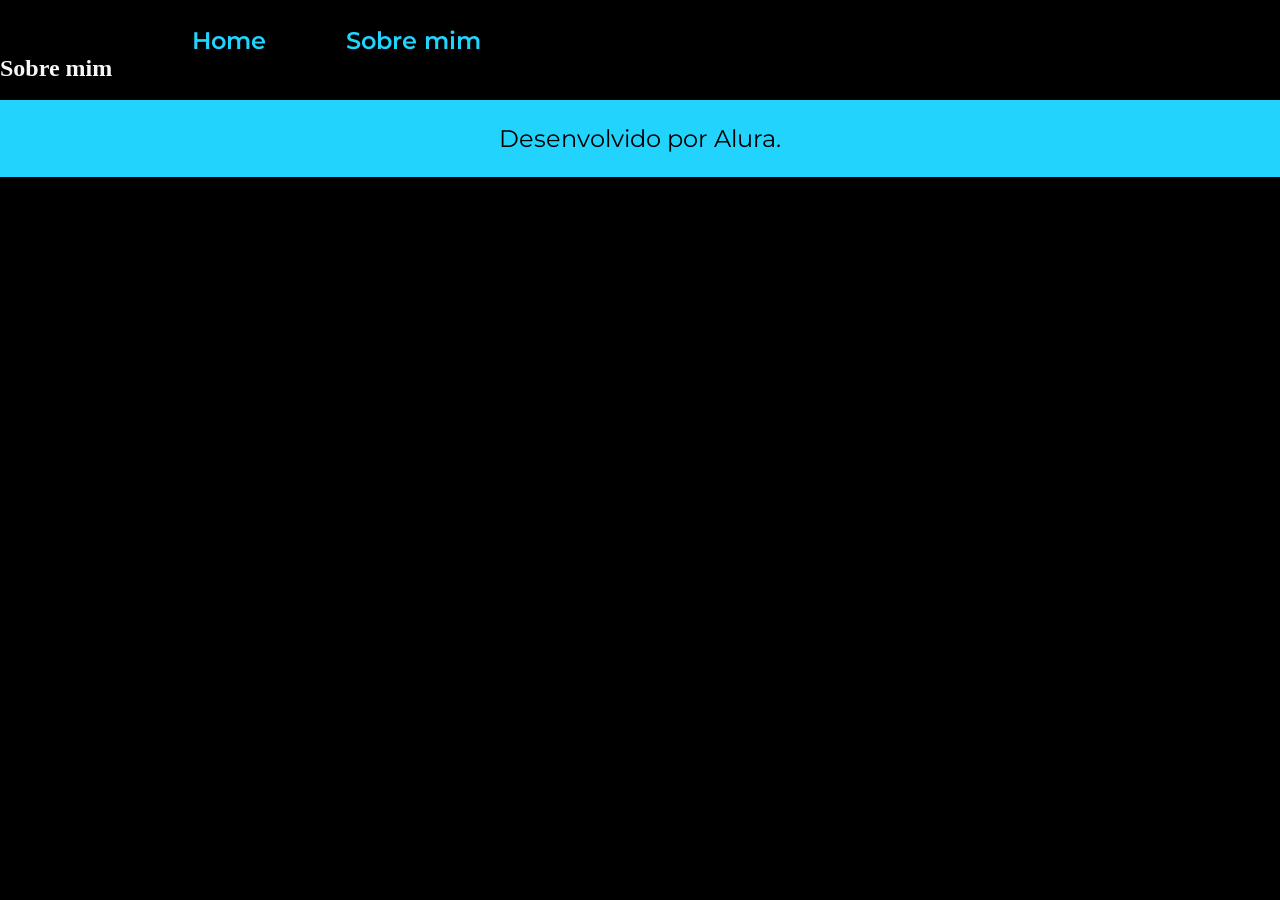
<file: about.html>
<!DOCTYPE html>
<html lang="pt-br">
<head>
    <meta charset="UTF-8">
    <meta name="viewport" content="width=device-width, initial-scale=1.0">
    <title>Sobre mim</title>
    <link rel="stylesheet" href="style.css">
</head>
<body>
    <header class="cabecalho">
        <nav class="cabecalho__menu">
            <a class="cabecalho__menu__link" href="index.html">Home</a>
            <a class="cabecalho__menu__link" href="about.html">Sobre mim</a>
        </nav>
    </header>

    <main>
        <section>
            <h1>Sobre mim</h1>
            <p></p>
            <p></p>
        </section>
        <img>
    </main>

    <footer class="rodape">
        <p>Desenvolvido por Alura.</p>
    </footer> 
</body>
</html>
</file>
<file: style.css>
@import url('https://fonts.googleapis.com/css2?family=Krona+One&family=Montserrat:wght@400;600&display=swap');

* {
    margin: 0;
    padding:0;
}


body {
    /* height: 100vh; */
    box-sizing: border-box; 
    background-color: black;
    color: #f6f6f6
}

.cabecalho {
    padding: 2% 0% 0% 15%;   
}

.cabecalho__menu {
    display: flex;
    gap: 80px;
}

.cabecalho__menu__link {
    font-family: 'Montserrat', sans-serif;
    font-size: 1.5rem;
    font-weight: 600;
    color: #22d4fd;
    text-decoration: none; 
}

.apresentacao {
    margin: 5% 15%;
    display: flex;
    align-items: center;
    justify-content: space-between;
    gap: 82px;
}

.apresentacao__conteudo {
    width: 50%;
    display: flex;
    flex-direction: column;
    gap: 40px;   
}

.apresentacao__conteudo__titulo {
    font-size: 2.25rem;
    font-family: 'Krona One', sans-serif;   
}

.titulo-destaque {
    color:#22d4fd
}

.apresentacao__conteudo__texto {
    font-size: 1.5rem;
    font-family: 'Montserrat', sans-serif;   
}

.apresentacao__links {
    display: flex;
    flex-direction: column;
    justify-content: space-between;
    align-items: center;
    gap: 32px;   
}

.apresentacao__links__subtitulo {
    font-family: 'Krona One', sans-serif;
    font-weight: 400;
    font-size: 1.5rem;
}

.apresentacao__links__navegacao {
    /* background-color: #22d4fd;   */
    display: flex;
    justify-content: center;
    gap: 16px;
    border: 2px solid #22d4fd;
    width: 50%; 
    text-align: center;
    border-radius: 8px;
    font-size: 1.5rem;
    font-weight: 600;
    padding: 21.5px 0;
    text-decoration: none;
    color: #f6f6f6;
    font-family: 'Montserrat', sans-serif;
}

.apresentacao__links__link:hover {
    background-color: #272727;
}

.apresentacao__imagem {
    width: 50%;  
}

.rodape {
    padding: 24px;
    color: #000000;
    background-color: #22d4fd;
    text-align: center;
    font-family: 'Montserrat', sans-serif;
    font-size: 1.5rem;
    font-weight: 400;   
}

@media (max-width: 1200px) {
    .cabecalho {
        padding: 10%;
    }

    .cabecalho__menu {
        justify-content: center;    
    }
    
    .apresentacao {
        flex-direction: column-reverse;
        padding: 5%;
    }

    .apresentacao__conteudo {
        width: auto;
    }
}
</file>
